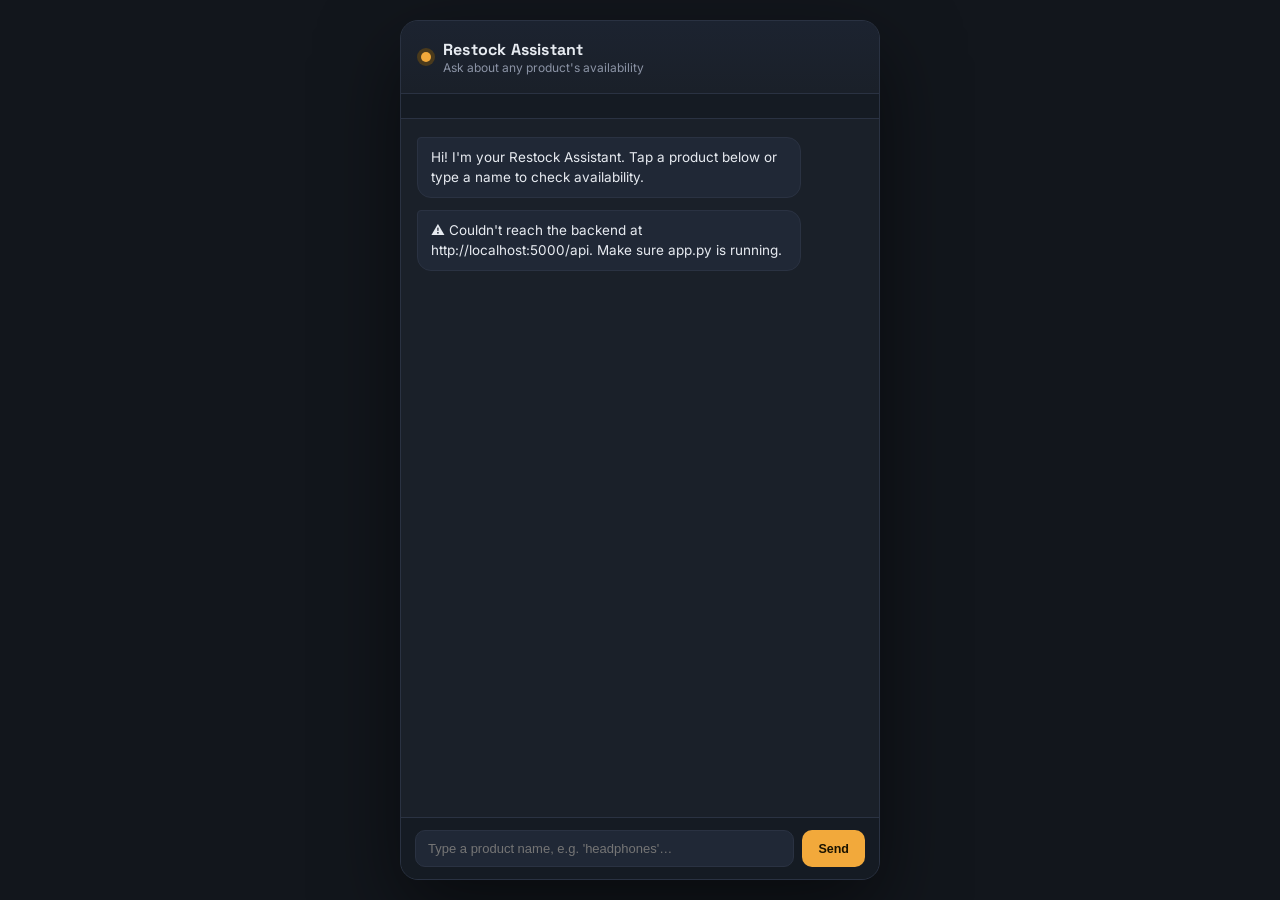
<file: restock_ai_prototype/chatbot_ui/index.html>
<!DOCTYPE html>
<html lang="en">
<head>
<meta charset="UTF-8">
<meta name="viewport" content="width=device-width, initial-scale=1.0">
<title>Restock Assistant</title>
<link rel="preconnect" href="https://fonts.googleapis.com">
<link href="https://fonts.googleapis.com/css2?family=Space+Grotesk:wght@500;600;700&family=Inter:wght@400;500;600&family=JetBrains+Mono:wght@500;600&display=swap" rel="stylesheet">
<style>
  :root {
    --bg: #12161c;
    --panel: #1a2029;
    --panel-alt: #202836;
    --border: #2a3242;
    --text: #e7ebf1;
    --text-dim: #8b93a5;
    --amber: #f2a93b;
    --amber-dim: #4a3a1c;
    --green: #4fc38a;
    --green-dim: #16352a;
    --red: #e8637a;
  }
  * { box-sizing: border-box; }
  body {
    margin: 0;
    background: var(--bg);
    color: var(--text);
    font-family: 'Inter', sans-serif;
    height: 100vh;
    display: flex;
    align-items: center;
    justify-content: center;
  }
  .app {
    width: 100%;
    max-width: 480px;
    height: 100vh;
    max-height: 860px;
    background: var(--panel);
    border: 1px solid var(--border);
    border-radius: 18px;
    display: flex;
    flex-direction: column;
    overflow: hidden;
    box-shadow: 0 30px 80px rgba(0,0,0,0.5);
  }
  header {
    padding: 18px 20px;
    border-bottom: 1px solid var(--border);
    display: flex;
    align-items: center;
    gap: 12px;
    background: linear-gradient(180deg, #1c2330, #1a2029);
  }
  .dot {
    width: 10px; height: 10px; border-radius: 50%;
    background: var(--amber);
    box-shadow: 0 0 0 4px var(--amber-dim);
  }
  header h1 {
    font-family: 'Space Grotesk', sans-serif;
    font-size: 16px;
    margin: 0;
    letter-spacing: 0.2px;
  }
  header p { margin: 0; font-size: 12px; color: var(--text-dim); }

  .chips {
    display: flex;
    gap: 8px;
    padding: 12px 16px;
    overflow-x: auto;
    border-bottom: 1px solid var(--border);
    background: #151b23;
  }
  .chip {
    flex: 0 0 auto;
    background: var(--panel-alt);
    border: 1px solid var(--border);
    color: var(--text);
    padding: 7px 12px;
    border-radius: 20px;
    font-size: 12.5px;
    cursor: pointer;
    white-space: nowrap;
    transition: border-color .15s, color .15s;
  }
  .chip:hover { border-color: var(--amber); color: var(--amber); }

  .messages {
    flex: 1;
    overflow-y: auto;
    padding: 18px 16px;
    display: flex;
    flex-direction: column;
    gap: 12px;
  }
  .msg { max-width: 86%; display: flex; flex-direction: column; gap: 6px; }
  .msg.bot { align-self: flex-start; }
  .msg.user { align-self: flex-end; }
  .bubble {
    padding: 10px 13px;
    border-radius: 14px;
    font-size: 13.5px;
    line-height: 1.45;
  }
  .msg.bot .bubble { background: var(--panel-alt); border: 1px solid var(--border); border-top-left-radius: 4px; }
  .msg.user .bubble { background: #2c3550; border-top-right-radius: 4px; }

  .card {
    background: var(--panel-alt);
    border: 1px solid var(--border);
    border-radius: 12px;
    padding: 12px;
    display: flex;
    gap: 10px;
    align-items: center;
  }
  .card img { width: 52px; height: 52px; border-radius: 8px; object-fit: cover; background: #333; }
  .card .info { flex: 1; min-width: 0; }
  .card .name { font-size: 13px; font-weight: 600; }
  .card .meta { font-size: 11.5px; color: var(--text-dim); margin-top: 2px; }
  .gauge {
    font-family: 'JetBrains Mono', monospace;
    font-size: 12px;
    font-weight: 600;
    padding: 3px 8px;
    border-radius: 6px;
    background: var(--green-dim);
    color: var(--green);
    flex-shrink: 0;
  }
  .eta-box {
    font-family: 'JetBrains Mono', monospace;
    background: var(--amber-dim);
    color: var(--amber);
    border: 1px solid #5a4726;
    border-radius: 10px;
    padding: 10px 12px;
    font-size: 13px;
  }
  .eta-box .big { font-size: 18px; font-weight: 700; }

  .subscribe-form {
    display: flex; flex-direction: column; gap: 6px; margin-top: 4px;
  }
  .subscribe-form input {
    background: var(--bg);
    border: 1px solid var(--border);
    color: var(--text);
    padding: 8px 10px;
    border-radius: 8px;
    font-size: 12.5px;
  }
  .subscribe-form button, .send-btn {
    background: var(--amber);
    color: #1a1300;
    border: none;
    padding: 8px 10px;
    border-radius: 8px;
    font-weight: 600;
    font-size: 12.5px;
    cursor: pointer;
  }
  .subscribe-form button:hover, .send-btn:hover { filter: brightness(1.08); }

  .input-row {
    display: flex;
    gap: 8px;
    padding: 12px 14px;
    border-top: 1px solid var(--border);
    background: #151b23;
  }
  .input-row input {
    flex: 1;
    background: var(--panel-alt);
    border: 1px solid var(--border);
    color: var(--text);
    padding: 10px 12px;
    border-radius: 10px;
    font-size: 13px;
  }
  .input-row input:focus { outline: none; border-color: var(--amber); }
  .send-btn { padding: 10px 16px; border-radius: 10px; }

  ::-webkit-scrollbar { width: 6px; }
  ::-webkit-scrollbar-thumb { background: var(--border); border-radius: 3px; }
</style>
</head>
<body>

<div class="app">
  <header>
    <div class="dot"></div>
    <div>
      <h1>Restock Assistant</h1>
      <p>Ask about any product's availability</p>
    </div>
  </header>

  <div class="chips" id="chips"></div>

  <div class="messages" id="messages"></div>

  <div class="input-row">
    <input id="textInput" type="text" placeholder="Type a product name, e.g. 'headphones'…" />
    <button class="send-btn" onclick="handleUserSearch()">Send</button>
  </div>
</div>

<script>
// Point this at your Flask backend
const API_BASE = "http://localhost:5000/api";

const messagesEl = document.getElementById("messages");
const chipsEl = document.getElementById("chips");

function addBotBubble(html) {
  const wrap = document.createElement("div");
  wrap.className = "msg bot";
  wrap.innerHTML = `<div class="bubble">${html}</div>`;
  messagesEl.appendChild(wrap);
  messagesEl.scrollTop = messagesEl.scrollHeight;
  return wrap;
}

function addBotNode(node) {
  const wrap = document.createElement("div");
  wrap.className = "msg bot";
  wrap.appendChild(node);
  messagesEl.appendChild(wrap);
  messagesEl.scrollTop = messagesEl.scrollHeight;
}

function addUserBubble(text) {
  const wrap = document.createElement("div");
  wrap.className = "msg user";
  wrap.innerHTML = `<div class="bubble">${text}</div>`;
  messagesEl.appendChild(wrap);
  messagesEl.scrollTop = messagesEl.scrollHeight;
}

async function loadQuickProducts() {
  try {
    const res = await fetch(`${API_BASE}/products`);
    const products = await res.json();
    // Show a handful of chips, prioritizing out-of-stock items for demo purposes
    const picks = products.slice(0, 8);
    picks.forEach(p => {
      const chip = document.createElement("div");
      chip.className = "chip";
      chip.textContent = p.name;
      chip.onclick = () => askAboutProduct(p);
      chipsEl.appendChild(chip);
    });
  } catch (e) {
    addBotBubble("⚠️ Couldn't reach the backend at " + API_BASE + ". Make sure app.py is running.");
  }
}

async function findProductByName(name) {
  const res = await fetch(`${API_BASE}/products?q=${encodeURIComponent(name)}`);
  const results = await res.json();
  return results[0] || null;
}

function handleUserSearch() {
  const input = document.getElementById("textInput");
  const text = input.value.trim();
  if (!text) return;
  addUserBubble(text);
  input.value = "";
  findProductByName(text).then(p => {
    if (!p) {
      addBotBubble(`I couldn't find a product matching "${text}". Try another name.`);
      return;
    }
    askAboutProduct(p);
  });
}

document.getElementById("textInput").addEventListener("keydown", e => {
  if (e.key === "Enter") handleUserSearch();
});

// ---- ENDPOINT 1: availability ----
async function askAboutProduct(product) {
  addUserBubble(`Is "${product.name}" available?`);
  const res = await fetch(`${API_BASE}/chat/availability`, {
    method: "POST",
    headers: { "Content-Type": "application/json" },
    body: JSON.stringify({ product_id: product.product_id, query_text: `availability check: ${product.name}` })
  });
  const data = await res.json();

  if (data.in_stock) {
    addBotBubble(`✅ ${data.message}`);
    return;
  }

  const box = document.createElement("div");
  box.innerHTML = `
    <div class="bubble" style="margin-bottom:8px;">${data.message.split('Expected')[0]}</div>
    <div class="eta-box">
      <div class="big">${data.eta_min_days}–${data.eta_max_days} days</div>
      Estimated restock · ${data.confidence_pct}% confidence<br>
      <span style="opacity:.75">Supplier: ${data.supplier_name}</span>
    </div>
  `;
  addBotNode(box);

  // Chain into alternatives + subscribe prompts
  await suggestAlternatives(product);
  offerSubscribe(product);
}

// ---- ENDPOINT 2: alternatives ----
async function suggestAlternatives(product) {
  const res = await fetch(`${API_BASE}/chat/alternatives`, {
    method: "POST",
    headers: { "Content-Type": "application/json" },
    body: JSON.stringify({ product_id: product.product_id, query_text: `alternatives for: ${product.name}` })
  });
  const data = await res.json();

  if (!data.alternatives || data.alternatives.length === 0) {
    addBotBubble("I couldn't find close alternatives in stock right now.");
    return;
  }

  addBotBubble("While you wait, here are some in-stock alternatives:");
  data.alternatives.forEach(alt => {
    const card = document.createElement("div");
    card.className = "card";
    card.innerHTML = `
      <img src="${alt.image_url}" alt="${alt.name}">
      <div class="info">
        <div class="name">${alt.name}</div>
        <div class="meta">$${alt.price.toFixed(2)} · ${alt.stock_level} in stock</div>
      </div>
      <div class="gauge">${alt.match_score}% Match</div>
    `;
    addBotNode(card);
  });
}

// ---- ENDPOINT 3: subscribe ----
function offerSubscribe(product) {
  const wrap = document.createElement("div");
  wrap.innerHTML = `
    <div class="bubble" style="margin-bottom:8px;">Want us to notify you the moment it's back?</div>
    <div class="subscribe-form">
      <input type="email" placeholder="Email (or leave blank)" id="sub-email-${product.product_id}">
      <input type="tel" placeholder="Phone (optional)" id="sub-phone-${product.product_id}">
      <button onclick="submitSubscribe(${product.product_id}, '${product.name.replace(/'/g, "\\'")}')">Notify Me</button>
    </div>
  `;
  addBotNode(wrap);
}

async function submitSubscribe(productId, productName) {
  const email = document.getElementById(`sub-email-${productId}`).value.trim();
  const phone = document.getElementById(`sub-phone-${productId}`).value.trim();
  if (!email && !phone) {
    addBotBubble("Please enter an email or phone number so we can notify you.");
    return;
  }
  const res = await fetch(`${API_BASE}/chat/subscribe`, {
    method: "POST",
    headers: { "Content-Type": "application/json" },
    body: JSON.stringify({ product_id: productId, email, phone })
  });
  const data = await res.json();
  addUserBubble(`Notify me: ${email || phone}`);
  addBotBubble(`🔔 ${data.message}`);
}

// Boot
addBotBubble("Hi! I'm your Restock Assistant. Tap a product below or type a name to check availability.");
loadQuickProducts();
</script>
</body>
</html>
</file>
